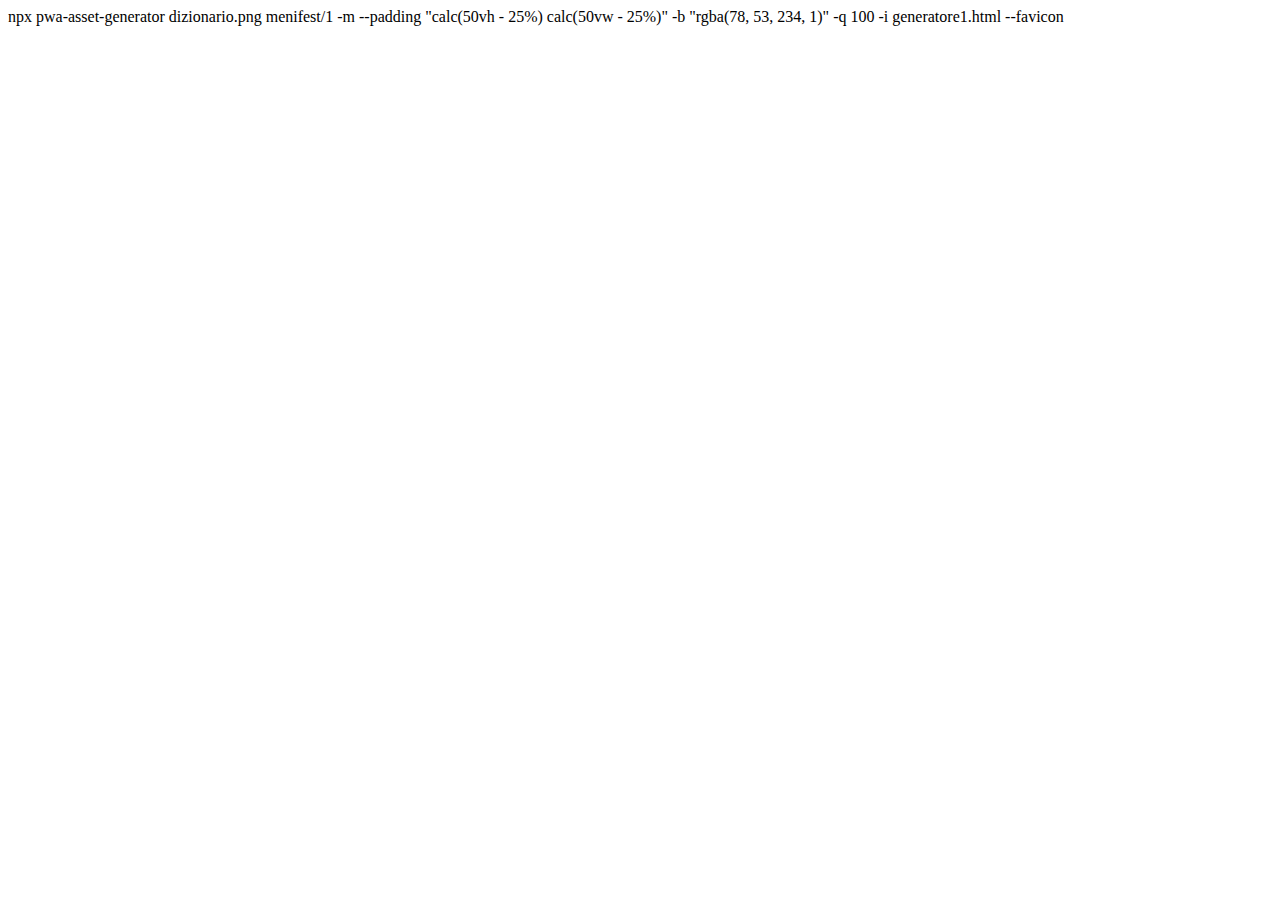
<file: ignore/dizio_1/generatore.html>
<html>
  <head>
    npx pwa-asset-generator dizionario.png menifest/1 -m --padding "calc(50vh - 25%) calc(50vw - 25%)" -b "rgba(78, 53, 234, 1)" -q 100 -i generatore1.html --favicon
    <meta name="apple-mobile-web-app-capable" content="yes">
    <link rel="apple-touch-startup-image" href="menifest/apple-splash-2048-2732.jpg" media="(device-width: 1024px) and (device-height: 1366px) and (-webkit-device-pixel-ratio: 2) and (orientation: portrait)">
    <link rel="apple-touch-startup-image" href="menifest/apple-splash-2732-2048.jpg" media="(device-width: 1024px) and (device-height: 1366px) and (-webkit-device-pixel-ratio: 2) and (orientation: landscape)">
    <link rel="apple-touch-startup-image" href="menifest/apple-splash-1668-2388.jpg" media="(device-width: 834px) and (device-height: 1194px) and (-webkit-device-pixel-ratio: 2) and (orientation: portrait)">
    <link rel="apple-touch-startup-image" href="menifest/apple-splash-2388-1668.jpg" media="(device-width: 834px) and (device-height: 1194px) and (-webkit-device-pixel-ratio: 2) and (orientation: landscape)">
    <link rel="apple-touch-startup-image" href="menifest/apple-splash-1536-2048.jpg" media="(device-width: 768px) and (device-height: 1024px) and (-webkit-device-pixel-ratio: 2) and (orientation: portrait)">
    <link rel="apple-touch-startup-image" href="menifest/apple-splash-2048-1536.jpg" media="(device-width: 768px) and (device-height: 1024px) and (-webkit-device-pixel-ratio: 2) and (orientation: landscape)">
    <link rel="apple-touch-startup-image" href="menifest/apple-splash-1668-2224.jpg" media="(device-width: 834px) and (device-height: 1112px) and (-webkit-device-pixel-ratio: 2) and (orientation: portrait)">
    <link rel="apple-touch-startup-image" href="menifest/apple-splash-2224-1668.jpg" media="(device-width: 834px) and (device-height: 1112px) and (-webkit-device-pixel-ratio: 2) and (orientation: landscape)">
    <link rel="apple-touch-startup-image" href="menifest/apple-splash-1620-2160.jpg" media="(device-width: 810px) and (device-height: 1080px) and (-webkit-device-pixel-ratio: 2) and (orientation: portrait)">
    <link rel="apple-touch-startup-image" href="menifest/apple-splash-2160-1620.jpg" media="(device-width: 810px) and (device-height: 1080px) and (-webkit-device-pixel-ratio: 2) and (orientation: landscape)">
    <link rel="apple-touch-startup-image" href="menifest/apple-splash-1284-2778.jpg" media="(device-width: 428px) and (device-height: 926px) and (-webkit-device-pixel-ratio: 3) and (orientation: portrait)">
    <link rel="apple-touch-startup-image" href="menifest/apple-splash-2778-1284.jpg" media="(device-width: 428px) and (device-height: 926px) and (-webkit-device-pixel-ratio: 3) and (orientation: landscape)">
    <link rel="apple-touch-startup-image" href="menifest/apple-splash-1170-2532.jpg" media="(device-width: 390px) and (device-height: 844px) and (-webkit-device-pixel-ratio: 3) and (orientation: portrait)">
    <link rel="apple-touch-startup-image" href="menifest/apple-splash-2532-1170.jpg" media="(device-width: 390px) and (device-height: 844px) and (-webkit-device-pixel-ratio: 3) and (orientation: landscape)">
    <link rel="apple-touch-startup-image" href="menifest/apple-splash-1125-2436.jpg" media="(device-width: 375px) and (device-height: 812px) and (-webkit-device-pixel-ratio: 3) and (orientation: portrait)">
    <link rel="apple-touch-startup-image" href="menifest/apple-splash-2436-1125.jpg" media="(device-width: 375px) and (device-height: 812px) and (-webkit-device-pixel-ratio: 3) and (orientation: landscape)">
    <link rel="apple-touch-startup-image" href="menifest/apple-splash-1242-2688.jpg" media="(device-width: 414px) and (device-height: 896px) and (-webkit-device-pixel-ratio: 3) and (orientation: portrait)">
    <link rel="apple-touch-startup-image" href="menifest/apple-splash-2688-1242.jpg" media="(device-width: 414px) and (device-height: 896px) and (-webkit-device-pixel-ratio: 3) and (orientation: landscape)">
    <link rel="apple-touch-startup-image" href="menifest/apple-splash-828-1792.jpg" media="(device-width: 414px) and (device-height: 896px) and (-webkit-device-pixel-ratio: 2) and (orientation: portrait)">
    <link rel="apple-touch-startup-image" href="menifest/apple-splash-1792-828.jpg" media="(device-width: 414px) and (device-height: 896px) and (-webkit-device-pixel-ratio: 2) and (orientation: landscape)">
    <link rel="apple-touch-startup-image" href="menifest/apple-splash-1242-2208.jpg" media="(device-width: 414px) and (device-height: 736px) and (-webkit-device-pixel-ratio: 3) and (orientation: portrait)">
    <link rel="apple-touch-startup-image" href="menifest/apple-splash-2208-1242.jpg" media="(device-width: 414px) and (device-height: 736px) and (-webkit-device-pixel-ratio: 3) and (orientation: landscape)">
    <link rel="apple-touch-startup-image" href="menifest/apple-splash-750-1334.jpg" media="(device-width: 375px) and (device-height: 667px) and (-webkit-device-pixel-ratio: 2) and (orientation: portrait)">
    <link rel="apple-touch-startup-image" href="menifest/apple-splash-1334-750.jpg" media="(device-width: 375px) and (device-height: 667px) and (-webkit-device-pixel-ratio: 2) and (orientation: landscape)">
    <link rel="apple-touch-startup-image" href="menifest/apple-splash-640-1136.jpg" media="(device-width: 320px) and (device-height: 568px) and (-webkit-device-pixel-ratio: 2) and (orientation: portrait)">
    <link rel="apple-touch-startup-image" href="menifest/apple-splash-1136-640.jpg" media="(device-width: 320px) and (device-height: 568px) and (-webkit-device-pixel-ratio: 2) and (orientation: landscape)">
  </head>
  <body></body>
</html>
</file>
